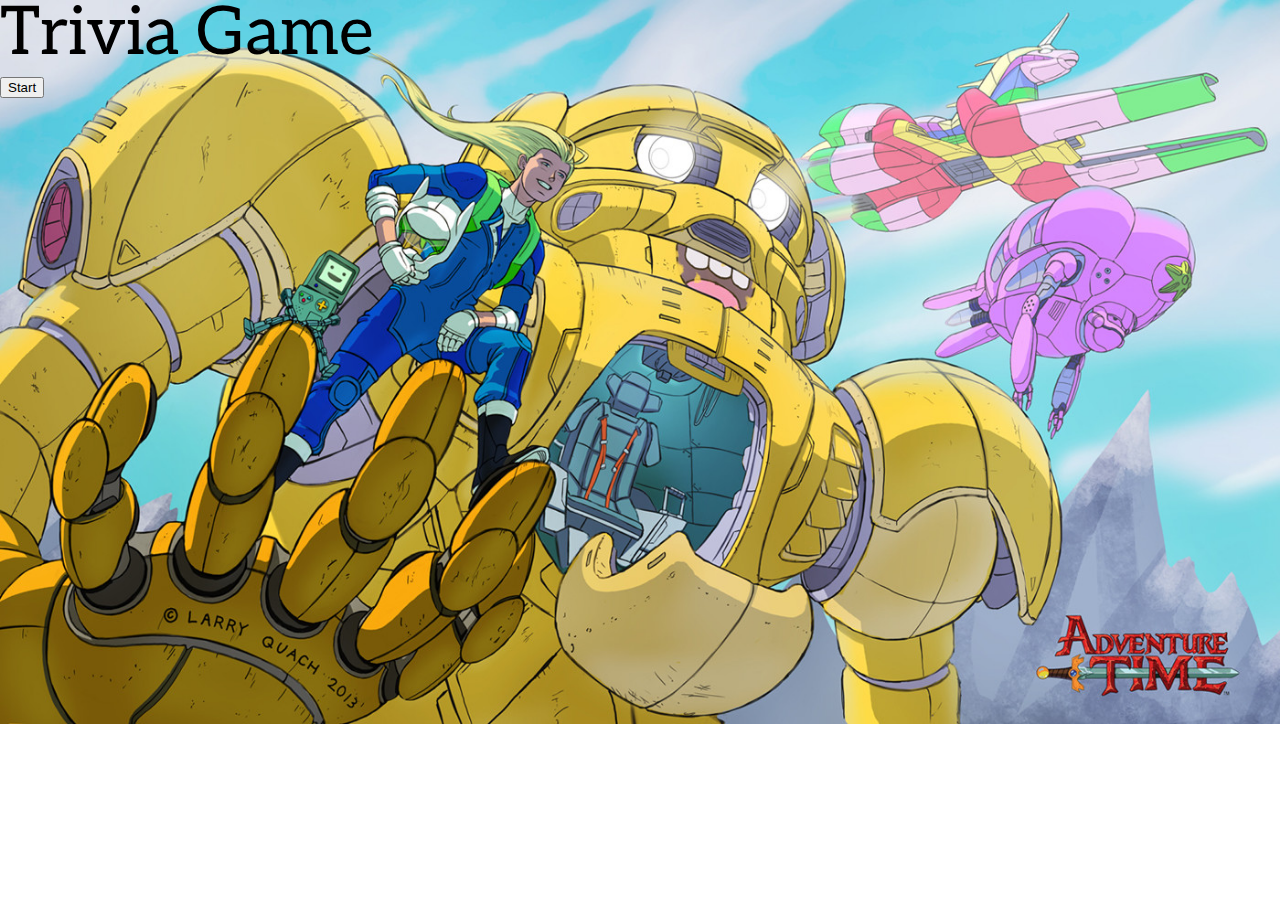
<file: index.html>
<!DOCTYPE html>
<html lang="en">

<head>
    <meta charset="UTF-8">
    <meta name="viewport" content="width=device-width, initial-scale=1.0">
    <meta http-equiv="X-UA-Compatible" content="ie=edge">
    <title>Document</title>
    <link href="https://fonts.googleapis.com/css?family=Aleo" rel="stylesheet">
    <link rel="stylesheet" href="https://stackpath.bootstrapcdn.com/bootstrap/4.1.3/css/bootstrap.min.css" integrity="sha384-MCw98/SFnGE8fJT3GXwEOngsV7Zt27NXFoaoApmYm81iuXoPkFOJwJ8ERdknLPMO"
        crossorigin="anonymous">
        <link rel="stylesheet" href="assets/css/reset.css">
    <link rel="stylesheet" href="assets/css/style.css">
    <script
    src="https://code.jquery.com/jquery-3.3.1.min.js"
    integrity="sha256-FgpCb/KJQlLNfOu91ta32o/NMZxltwRo8QtmkMRdAu8="
    crossorigin="anonymous"></script>
</head>


<body>
    <div class="container-fluid">
        <div class="container">
            <div class="jumbotron text-center position-absolute">
                <h1>Trivia Game</h1>
                <div id="show-number"></div>
                <div class="btnContainer">
                    <button type="button" class="btn btn-secondary btn-lg btn-block startBtn">Start</button>
                </div>
                <div class="questionContainer">
                    <!-- <div class="row" id="rowContainer"></div> -->
                    <!-- <button type="submitButton" class="btn btn-primary">Primary</button> -->
                </div>

    </div>
    

    
    
    <script src="assets/javascript/app.js"></script>
  
</body>

</html>
</file>
<file: assets/css/style.css>
body {
    font-family: 'Aleo', serif;
    background: url("../images/g898hmO.jpg") no-repeat;
    background-size: cover;
 }
 
 .container-fluid {
    position: relative;
 
 }
 
 /* .container-fluid img{
    background: no-repeat center center fixed;
    position:absolute;
    top:0;
    z-index:1
    /* need to make background image cover entire body */
    -webkit-background-size: cover;
        -moz-background-size: cover;
        -o-background-size: cover;
        background-size: cover;
   
 } */
 .jumbotron.text-center {
    position: absolute;
    z-index: 2;
    left: 50%;
    transform: translateX(-50%);
    width: 80%;
 }
 
 h1 {
    font-size: 4.2em;
    font-family: 'Aleo', serif;
 }
 
 #show-number {
    font-size: 3.5em;
    font-family: 'Aleo', serif;
 }
 
 .startBtn {
    margin-top: 10px;
 }
 
 .card {
    margin: 20px 8px;
 }
 
 .card-title {
    font-weight: bold;
 }
 
 p.card-text {
    display: flex;
    justify-content: center;
 }
 
 .radio-question {
    margin-right: 20px;
    text-transform: capitalize;
 }
</file>
